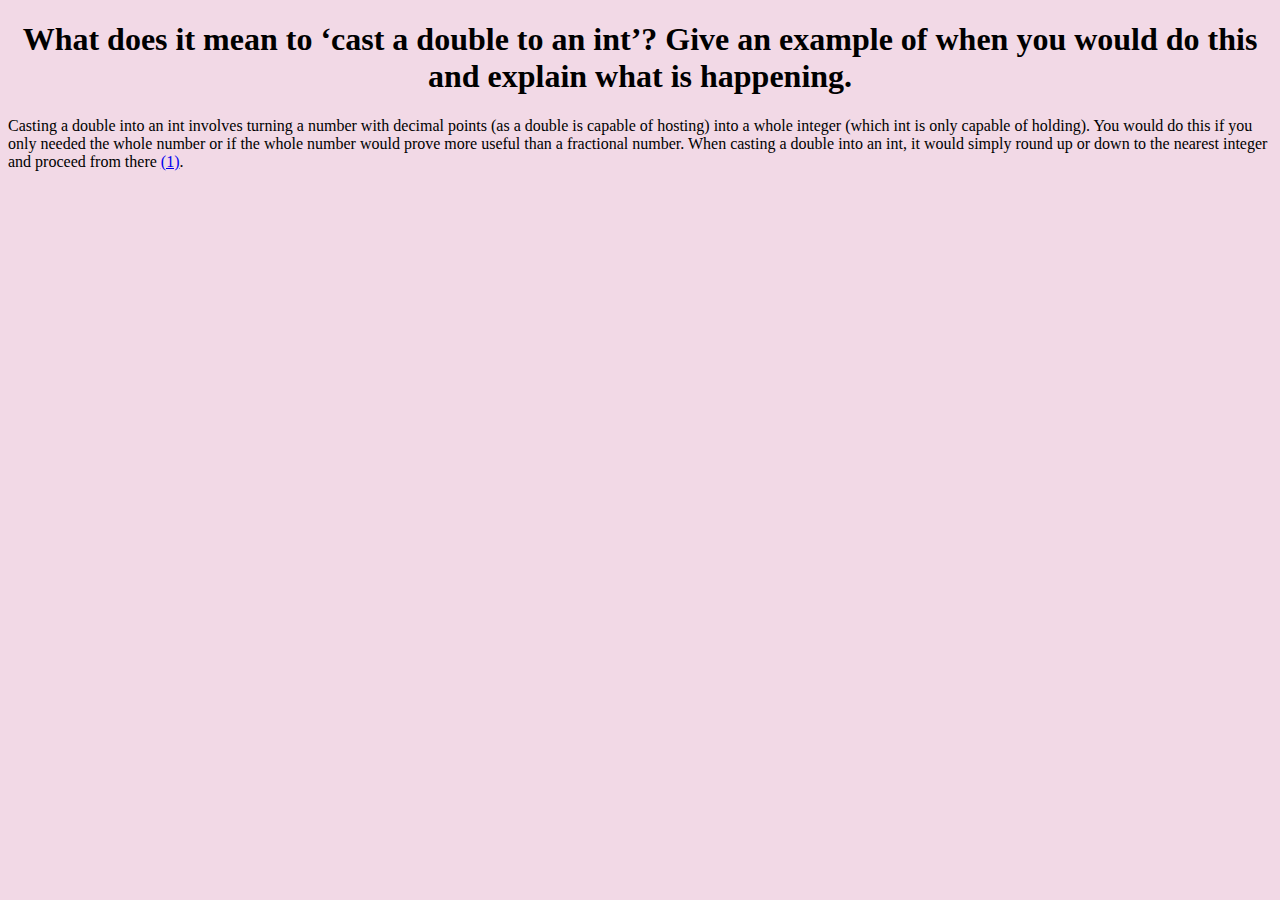
<file: castingdoubles.html>
<!DOCTYPE html>
<html lang="en">
<head>
	<meta charset="utf-8" />
	<title>Casting Doubles</title>
	<link href="/QuestionsPretty.css" type="text/css" rel="stylesheet">
</head>
<body>

<h1>What does it mean to ‘cast a double to an int’? Give an example of when you would do this and explain what is happening.</h1>

<p> Casting a double into an int involves turning a number with decimal points (as a double is capable of hosting) into a whole integer (which int is only capable of holding). You would do this if you only needed the whole number or if the whole number would prove more useful than a fractional number. When casting a double into an int, it would simply round up or down to the nearest integer and proceed from there <a href = "https://stackoverflow.com/questions/2143476/how-to-cast-a-double-to-an-int-in-java-by-rounding-it-down">(1)</a>.</p>

</body>
</html>
</file>
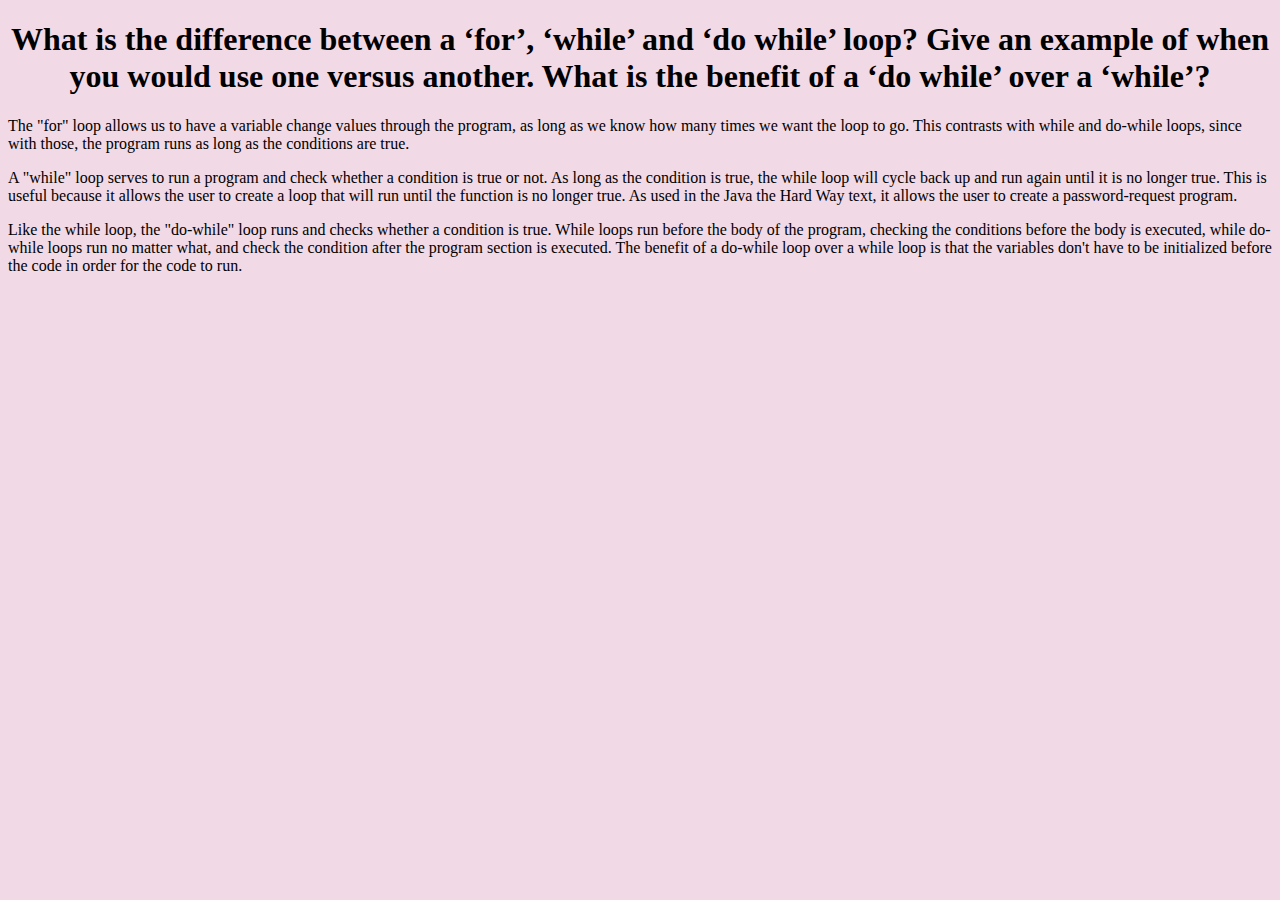
<file: dowhile.html>
<!DOCTYPE html>
<html lang="en">
<head>
	<meta charset="utf-8" />
	<title>For While and Do While</title>
	<link href="/QuestionsPretty.css" type="text/css" rel="stylesheet">
</head>
<body>
<h1>What is the difference between a ‘for’, ‘while’ and ‘do while’ loop? Give an example of when you would use one versus another. What is the benefit of a ‘do while’ over a ‘while’?</h1>

<p>The "for" loop allows us to have a variable change values through the program, as long as we know how many times we want the loop to go. This contrasts with while and do-while loops, since with those, the program runs as long as the conditions are true. </p>

<p>A "while" loop serves to run a program and check whether a condition is true or not. As long as the condition is true, the while loop will cycle back up and run again until it is no longer true. This is useful because it allows the user to create a loop that will run until the function is no longer true. As used in the Java the Hard Way text, it allows the user to create a password-request program.</p>

<p>Like the while loop, the "do-while" loop runs and checks whether a condition is true. While loops run before the body of the program, checking the conditions before the body is executed, while do-while loops run no matter what, and check the condition after the program section is executed. The benefit of a do-while loop over a while loop is that the variables don't have to be initialized before the code in order for the code to run. </p>

</body>
</html>
</file>
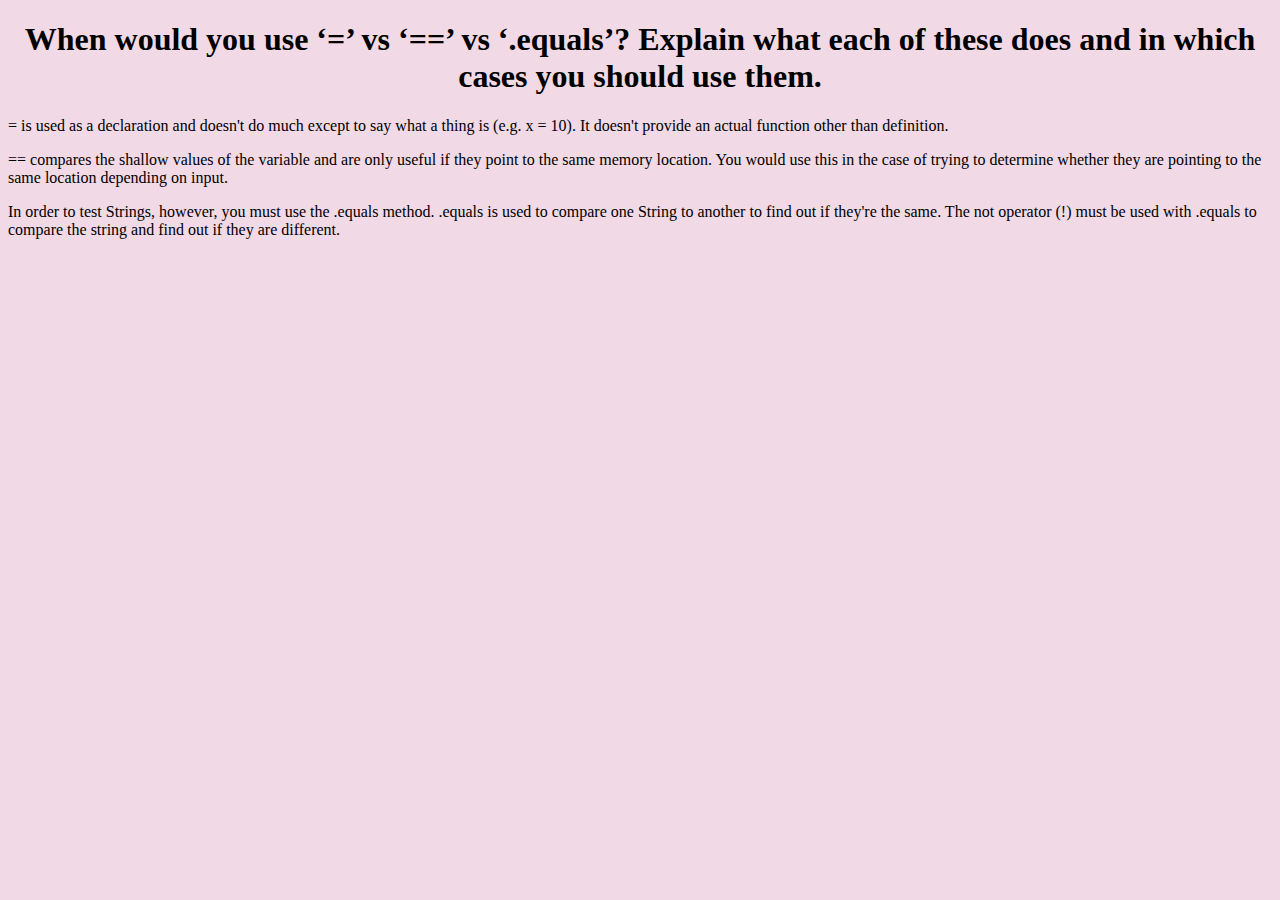
<file: javaequals.html>
<!DOCTYPE html>
<html lang="en">
<head>
	<meta charset="utf-8" />
	<title>Equality in Java</title>
	<link href="/QuestionsPretty.css" type="text/css" rel="stylesheet">
</head>
<body>
<h1>When would you use ‘=’ vs ‘==’ vs ‘.equals’? Explain what each of these does and in which cases you should use them.</h1>

<p> = is used as a declaration and doesn't do much except to say what a thing is (e.g. x = 10). It doesn't provide an actual function other than definition. 

<p>== compares the shallow values of the variable and are only useful if they point to the same memory location. You would use this in the case of trying to determine whether they are pointing to the same location depending on input. </p>

<p>In order to test Strings, however, you must use the .equals method. .equals is used to compare one String to another to find out if they're the same. The not operator (!) must be used with .equals to compare the string and find out if they are different. </p>

</body>
</html>
</file>
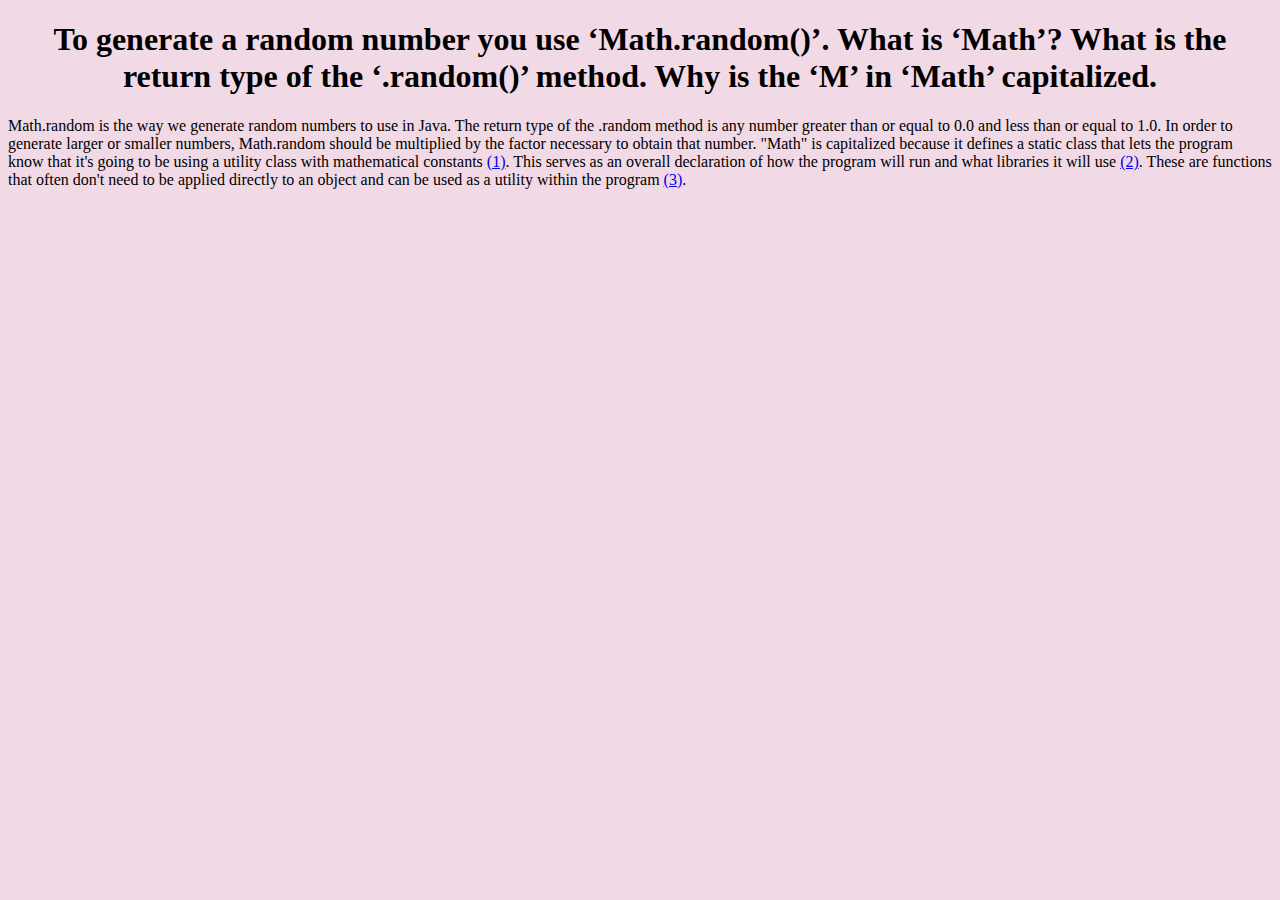
<file: randommath.html>
<!DOCTYPE html>
<html lang="en">
<head>
	<meta charset="utf-8" />
	<title>Random Math</title>
	<link href="/QuestionsPretty.css" type="text/css" rel="stylesheet">
</head>
<body>
<h1>To generate a random number you use ‘Math.random()’. What is ‘Math’? What is the return type of the ‘.random()’ method. Why is the ‘M’ in ‘Math’ capitalized.</h1>

<p>Math.random is the way we generate random numbers to use in Java. The return type of the .random method is any number greater than or equal to 0.0 and less than or equal to 1.0. In order to generate larger or smaller numbers, Math.random should be multiplied by the factor necessary to obtain that number. 
"Math" is capitalized because it defines a static class that lets the program know that it's going to be using a utility class with mathematical constants <a href = "https://stackoverflow.com/questions/7486012/static-classes-in-java">(1)</a>. This serves as an overall declaration of how the program will run and what libraries it will use <a href = "http://www.dummies.com/programming/java/what-is-the-static-keyword-in-java/">(2)</a>. These are functions that often don't need to be applied directly to an object and can be used as a utility within the program <a href = "https://stackoverflow.com/questions/576228/why-are-the-methods-of-the-math-class-static"> (3)</a>. </p>
</body>
</html>
</file>
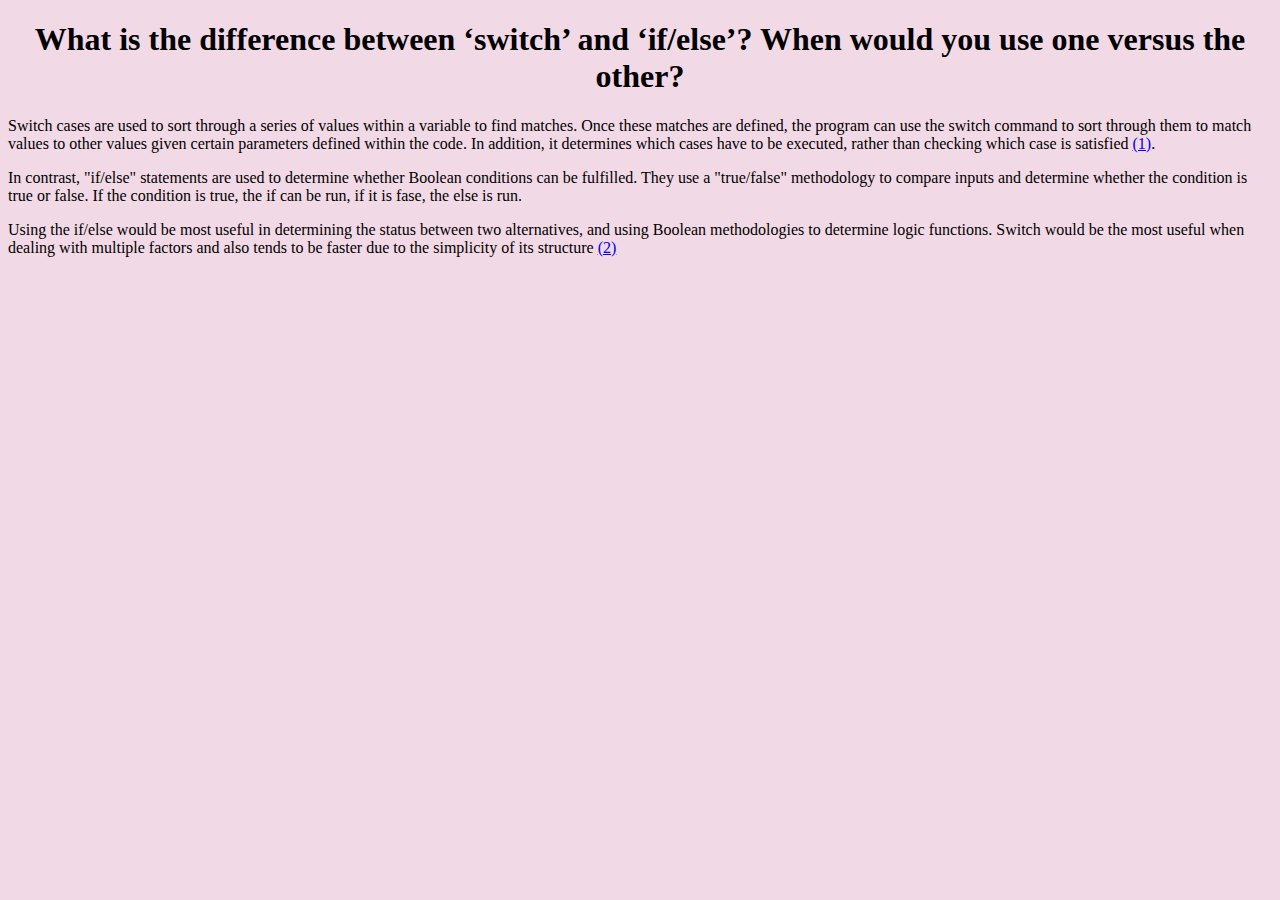
<file: switchifelse.html>
<!DOCTYPE html>
<html lang="en">
<head>
	<meta charset="utf-8" />
	<title>Delightful Uses of Switch and If/Else</title>
	<link href="/QuestionsPretty.css" type="text/css" rel="stylesheet">
</head>
<body>


<h1>What is the difference between ‘switch’ and ‘if/else’? When would you use one versus the other?</h1>

<p>Switch cases are used to sort through a series of values within a variable to find matches. Once these matches are defined, the program can use the switch command to sort through them to match values to other values given certain parameters defined within the code. In addition, it determines which cases have to be executed, rather than checking which case is satisfied <a href = "https://www.quora.com/What-is-the-difference-between-switch-and-if-else-statements-Which-is-better-in-different-cases-Why#!n=12">(1)</a>.</p>

<p>In contrast, "if/else" statements are used to determine whether Boolean conditions can be fulfilled. They use a "true/false" methodology to compare inputs and determine whether the condition is true or false. If the condition is true, the if can be run, if it is fase, the else is run. </p>

<p>Using the if/else would be most useful in determining the status between two alternatives, and using Boolean methodologies to determine logic functions. Switch would be the most useful when dealing with multiple factors and also tends to be faster due to the simplicity of its structure <a href = "http://www.geekinterview.com/question_details/198">(2)</a>
</p>

</body>
</html>
</file>
<file: QuestionsPretty.css>
* {
	background-color: #f2d9e6;
	background-image: -webkit-linear-gradient(#f2d9e6 #cc6699); 
	}
h1 {
	font-family: 'Inknut+Antiqua', Serif; 
	text-align: center;
}
</file>
